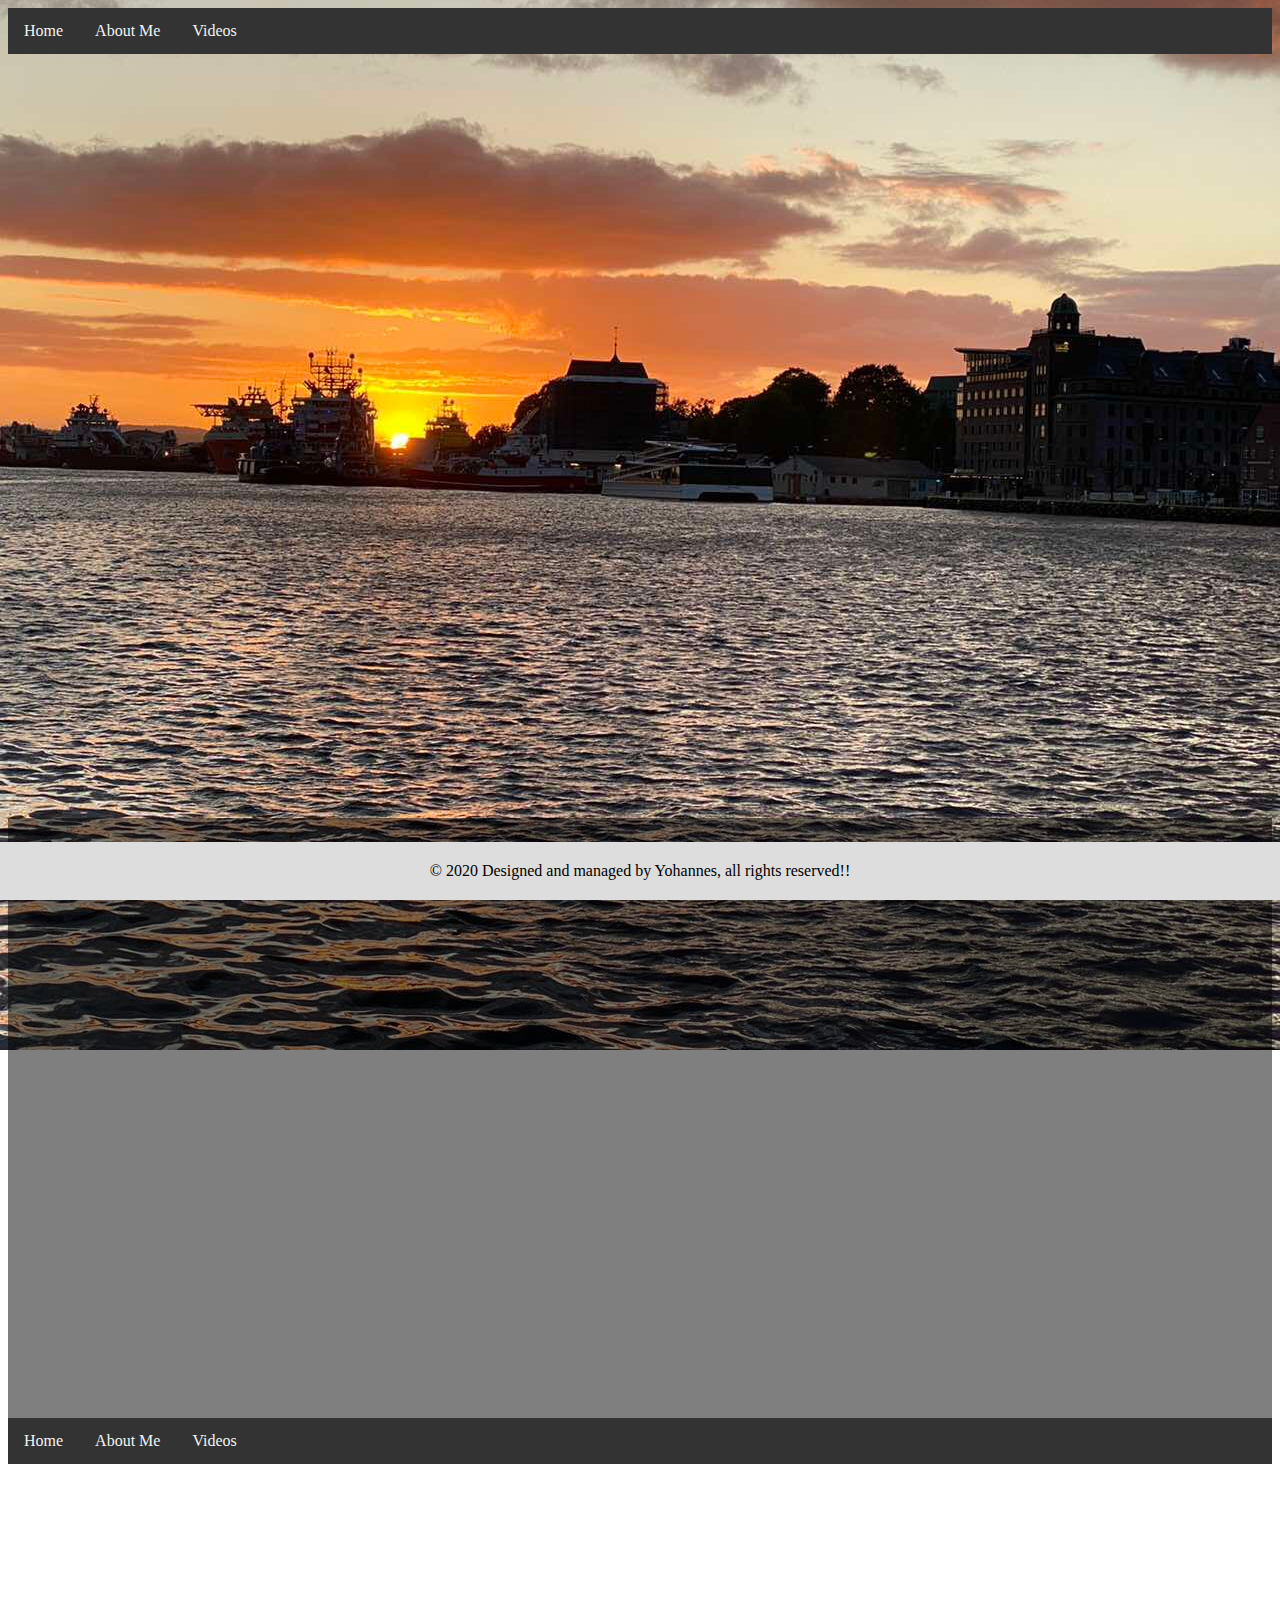
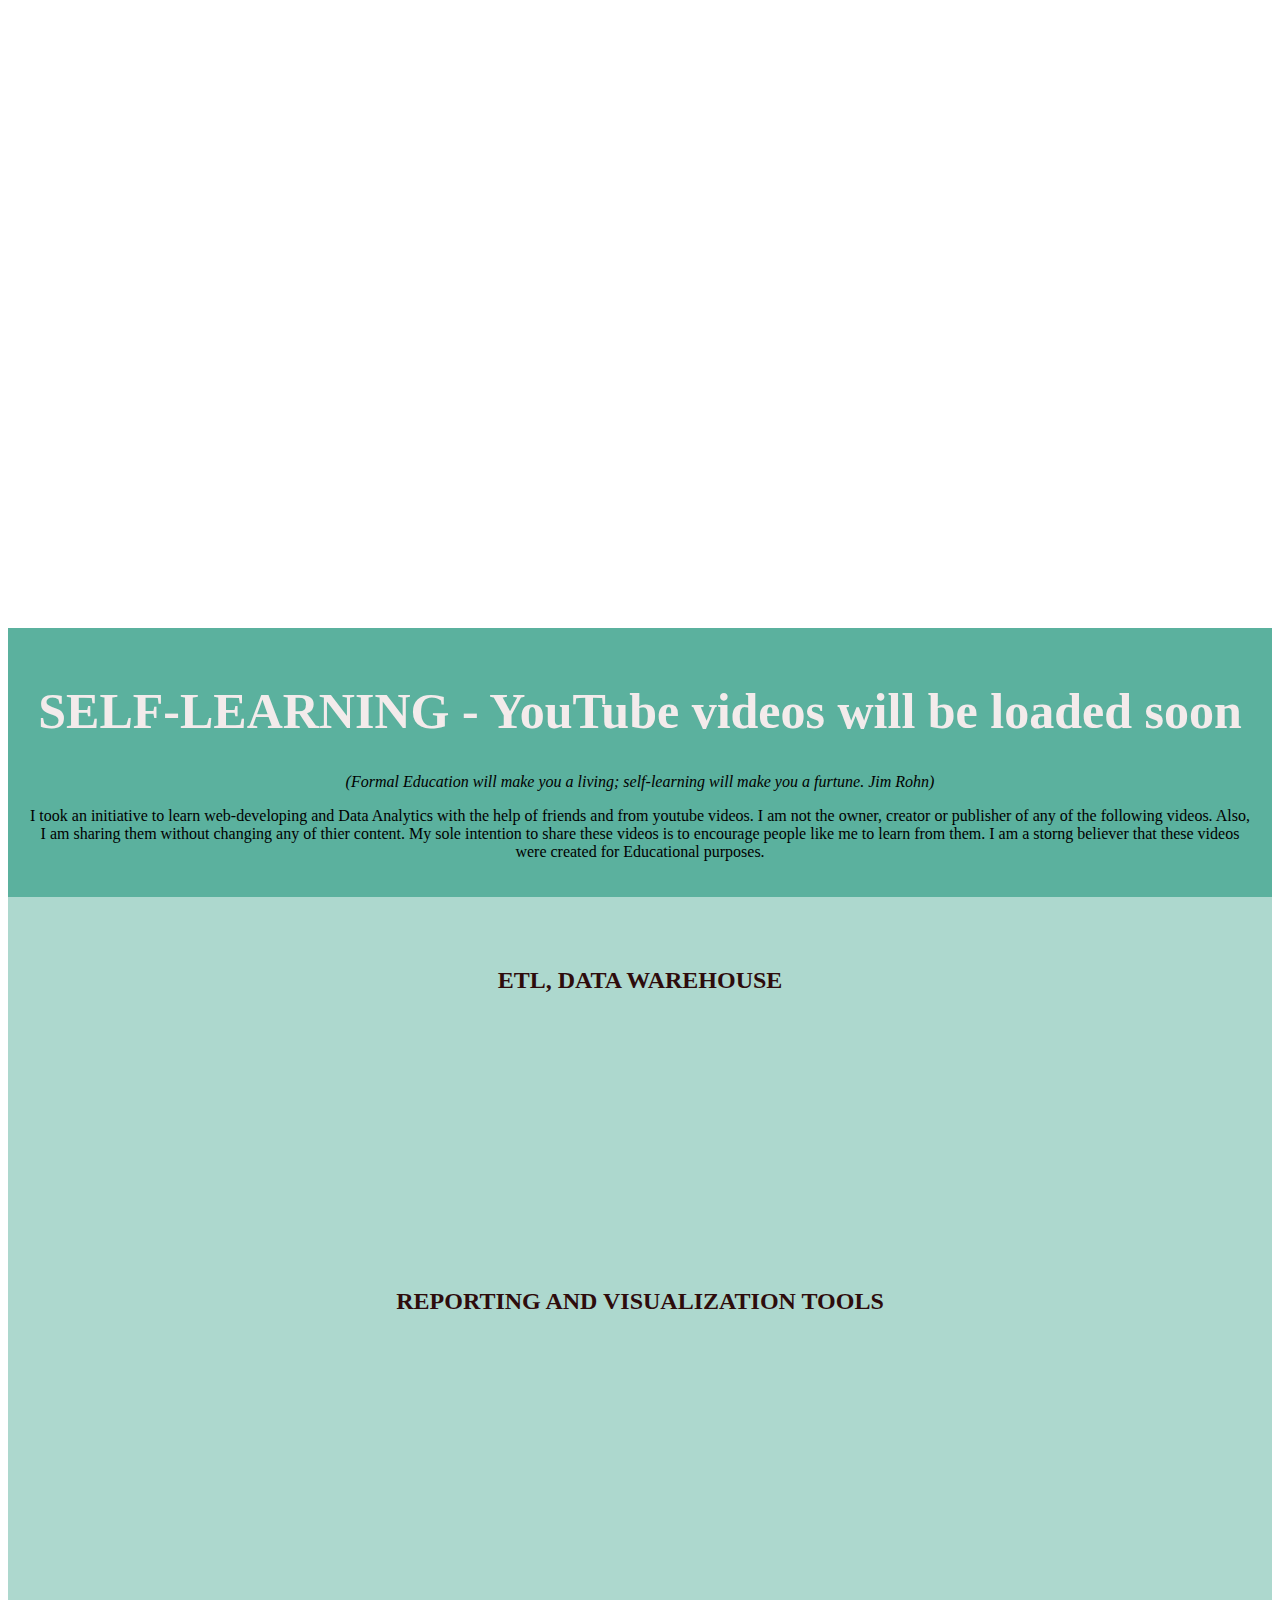
<file: allvideos.html>
<!DOCTYPE html>
<html>
<head>
  <meta name="viewport" content="width=device-width, initial-scale=1">
  <link rel="stylesheet" href="main.css">
<body>


  
 
  <body>
  
  
  <div class="parallax">
    <div class="topnav">
      <a href="index.html" class="home">Home</a>
      <a href="about.html" class="about">About Me</a>   
      <a href="allvideos.html" class="videos">Videos</a>
      <!--<a href="#" style="float:right">Link</a>-->
    </div>

  </div>
  
  <div class = main>
    
  </div>
  
  <div class="parallax">
    <div class="topnav">
      <a href="index.html" class="home">Home</a>
      <a href="about.html" class="about">About Me</a>
      <a href="allvideos.html" class="videos">Videos</a>
      <!--<a href="#" style="float:right">Link</a>-->
    </div>
  </div>
  
  </body>
  
  


<div class="footer">
  &copy; 2018 RefCodeClass, all rights reserved!
</div>


</body>
</html>

<!DOCTYPE html>
<html>
<head>
  <link rel="stylesheet" href="main.css">
<body>

<div class="header">
  <h1>SELF-LEARNING - YouTube videos will be loaded soon </h1>
  <p> <i>(Formal Education will make you a living; self-learning will make you a furtune.  Jim Rohn)</i></p>
  <p> I took an initiative to learn web-developing and Data Analytics with the help of friends and from youtube videos. I am not the owner, creator or publisher of any of the following videos. Also, I am sharing them without changing any of thier content. My sole intention to share these videos is to encourage 
    people like me to learn from them. 
    I am a storng believer that these videos were created for Educational purposes. </p>
</div>



<div class="row">
  <div class="leftcolumn">
    <h2>ETL, DATA WAREHOUSE</h2>
    <div class="clearfix">
      <div class="video-container">
        <iframe width="100%" height="250px" src=" " frameborder="0" allow="autoplay; encrypted-media" allowfullscreen></iframe>
      </div>
      <div class="video-container">
        <iframe width="100%" height="250px" src=" " frameborder="0" allow="autoplay; encrypted-media" allowfullscreen></iframe>
      </div>
      <div class="video-container">
        <iframe width="100%" height="250px" src=" " frameborder="0" allow="autoplay; encrypted-media" allowfullscreen></iframe>
      </div>
      
      <h2>REPORTING AND VISUALIZATION TOOLS</h2>
      
      <div class="clearfix">
        <div class="video-container">
          <iframe width="100%" height="250px" src=" " frameborder="0" allow="autoplay; encrypted-media" allowfullscreen></iframe>
        </div>
        <div class="video-container">
          <iframe width="100%" height="250px" src=" " frameborder="0" allow="autoplay; encrypted-media" allowfullscreen></iframe>
        </div>
        <div class="video-container">
          <iframe width="100%" height="250px" src=" " frameborder="0" allow="autoplay; encrypted-media" allowfullscreen></iframe>
        </div>
      </div>
    </div>
  </div>

  
</div>

<div class="footer">
  &copy; 2020 Designed and managed by Yohannes, all rights reserved!!
</div>


</body>
</html>
</file>
<file: main.css>
* {
    box-sizing: border-box;
}

h2 {
  color: rgb(46, 12, 12);
  text-align: center;
}
body {
	  background-image: url(img/Bergen.JPG), url(img/inclusion.jpg);
    background-repeat: no-repeat;
    background-position: center;
    background-attachment: fixed;		
} 


.video-container {
    float: left;
    width: 33.33%; 
    height: auto;
    padding: 10px;
}

.clearfix::after {
    content: "";
    clear: both;
    display: table;
}
/* Header/Blog Title */
.header {
  
  
    padding: 20px;
    text-align: center;
    background: rgb(91, 177, 158);
}

.header h1 {
    font-size: 50px;
    color: #f3ebeb;
}

/* Style the top navigation bar */
.topnav {
    overflow: hidden;
    background-color: #333;
    position: -webkit-sticky;
    top: -50;
    width:100%;
    transition: top 0.3s;
}

/* Style the topnav links */
.topnav a {
    float: inline-start;
    display: block;
    color: #f2f2f2;
    text-align:center ;
    padding: 14px 16px;
    text-decoration: none;
}

/* Change color on hover */
.topnav a:hover {
    background-color: #eff;
    color: black;
}

/* Create two unequal columns that floats next to each other */
/* Left column */
.leftcolumn {
    float: center;
    width: 100%;
    height: 1000px;
    background-color: rgb(91, 177, 158, 0.5);
    padding-top: 50px;
}


/* Add a card effect for articles */
.card {
    background-color: rgba (187, 255, 255, 0.5);
		height: auto;
   width: 100%;
}


/* Clear floats after the columns */
.row:after {
    content: "";
    display: table;
    clear: both;
    
}
.main {
  font-family: 'Tangerine', serif;
  font-size: 38px;
  height:600px;
  background-color:rgba(0,0,0, 0.5);
  text-shadow: 4px 4px 4px #aaa;
}
.leftbox {
  width: 50%;
  float: left;
}

.rightbox {
  width:50%;
  float:right;
  
}
img {

  border-radius: 50%;
  width: 300px;
  float:right;
  padding-top: 40px;
  padding-right: 40px;
}
.main h3 {
  color: #f3eded;
  font-family: 'Syncopate',Georgia,times new roman,Times,serif;
  line-height: 1.5;
  float: center;
  padding-left: 50px;
  padding-top: 50px;
}
/*Paralex */

body,html {

  height: 100%;
}

.parallax {
  /* The image used */
  background-image: none;

  /* Full height */
  height: 90%; 

  /* Create the parallax scrolling effect */
  background-attachment: fixed;
  background-position: center;
  background-repeat: no-repeat;
  background-size: cover;
}

/* Turn off parallax scrolling for tablets and phones. Increase the pixels if needed */
@media only screen and (max-device-width: 1366px) {
  .parallax {
    background-attachment: scroll;
  }
}

/* Footer */
.footer {
   padding: 20px;
		position: fixed;
		left: 0;
		bottom: 0;
		width: 100%;
    text-align: center;
    background: #ddd;
    margin-top: 20px;
}


}

/* Responsive layout - when the screen is less than 400px wide, make the navigation links stack on top of each other instead of next to each other */
@media screen and (max-width: 400px) {
    .topnav a {
        float: none;
        width: 100%;
    }
}
</file>
